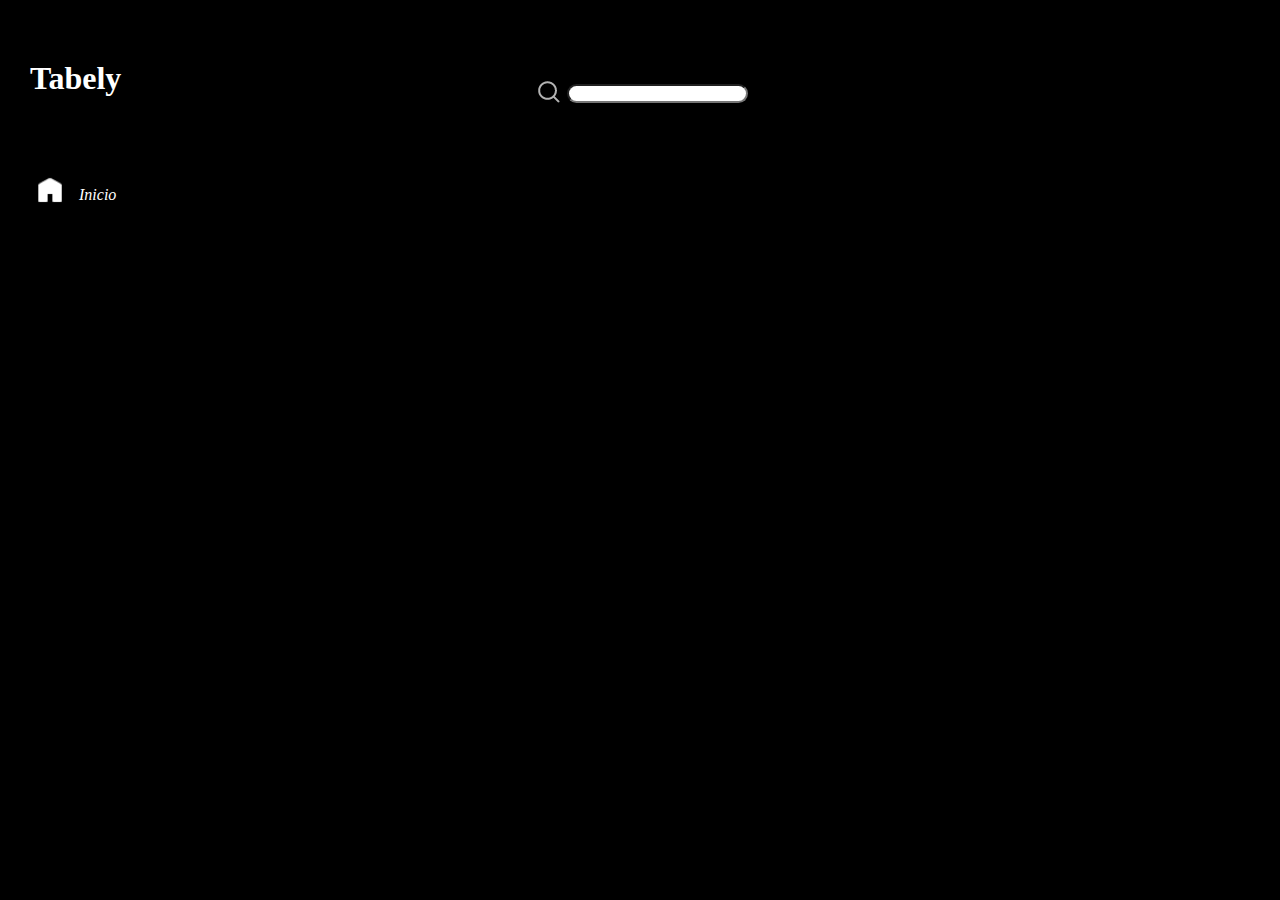
<file: index.html>
<!DOCTYPE html>
<html lang="en">
<head>
    <meta charset="UTF-8">
    <meta http-equiv="X-UA-Compatible" content="IE=edge">
    <meta name="viewport" content="width=device-width, initial-scale=1.0">
    <link rel="stylesheet" type="text/css" href="style.css">
    <title>Tabely</title>
</head>
<body>
    <header>
        <h1>Tabely</h1>
        <div id="busca">
            <img id="lupa" src="img/lupa.png">
            <input id="busca" type="text">
        </div>
        <a href="login/index.html"><em id="entrar">Entrar</em></a>
    </header>
    <div id="inicio">
        <img id="inicio" src="img/inicio.png"> <em id="inicio">Inicio</em>
    </div>
</body>
</html>
</file>
<file: style.css>
*{
    padding: 0;
    margin: 0;
}

body {
    background-color: black;
    position: relative;
    top: 30px;
    margin: 30px;
    color: white;
}

div#busca {
    position: relative;
    text-align: center;
    bottom: 15px;
}

input#busca {
    position: relative;
    border-radius: 10px;
    bottom: 15px;
}

img#lupa {
    position: relative;
    bottom: 5px;
}

em#entrar {
    position: relative;
    left: 1700px;
    font-size: xx-large;
    bottom: 50px;
    border-radius: 20px;
}

em#inicio {
    position: relative;
    bottom: 10px;
    left: 5px;
}

img#inicio {
    width: 40px;
    height: 40px;
}
</file>
